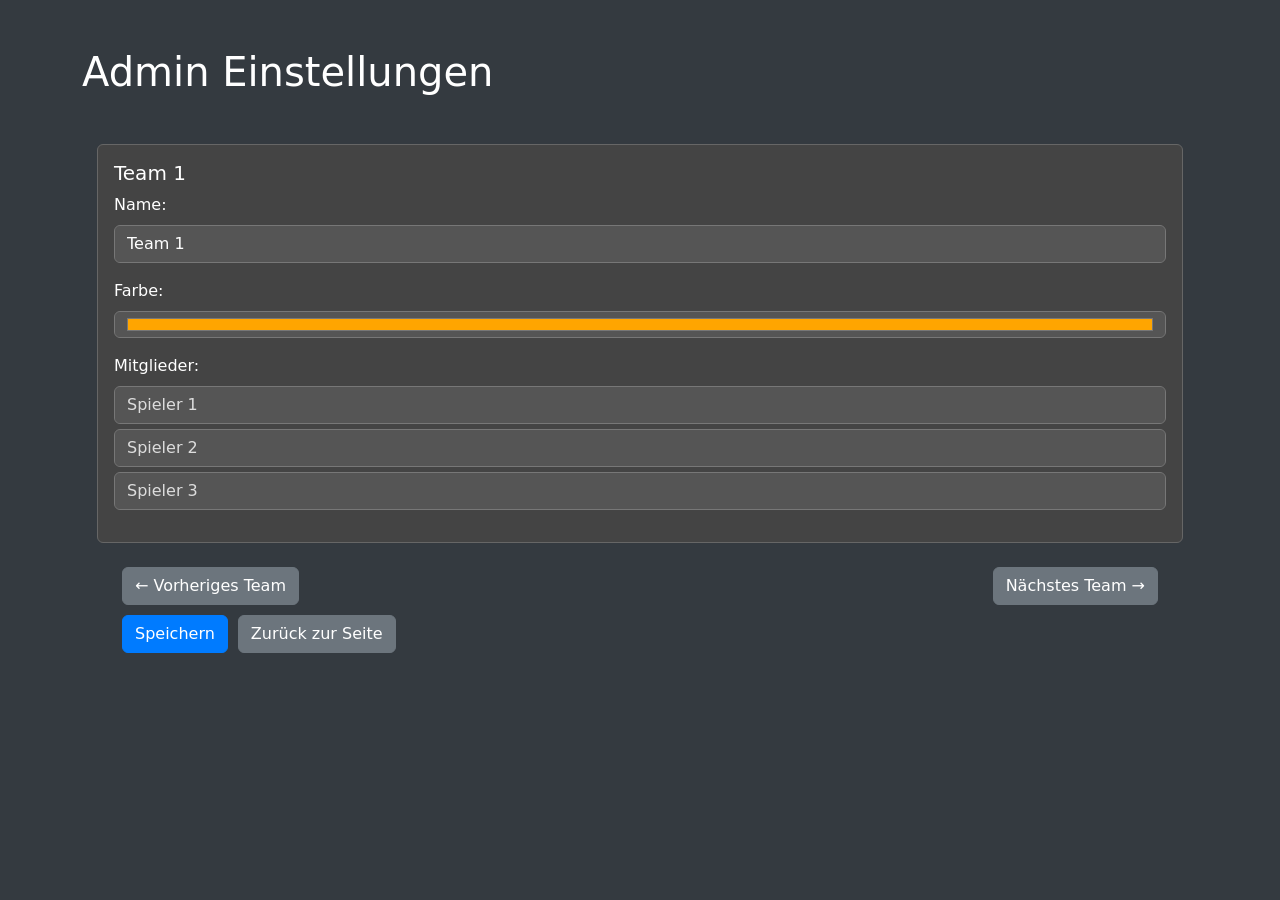
<file: admin.html>
<!DOCTYPE html>
<html lang="de">
<head>
  <meta charset="utf-8">
  <meta name="viewport" content="width=device-width, initial-scale=1">
  <title>Admin Einstellungen</title>
  <!-- Bootstrap 5 CSS -->
  <link href="https://cdn.jsdelivr.net/npm/bootstrap@5.3.0/dist/css/bootstrap.min.css" rel="stylesheet">
  <style>
    body {
      background-color: #343a40; /* Dunkelgrauer Hintergrund */
      color: white; /* Weiße Schriftfarbe */
    }

    .card {
      background-color: #444; /* Dunklere Karten */
      border-color: #666; /* Dunklere Rahmenfarbe */
      color: white;
      margin: 15px; /* Füge etwas Abstand zwischen den Karten hinzu */
    }

    .form-control,
    .form-select {
      background-color: #555; /* Dunklere Eingabefelder */
      border-color: #777;
      color: white;
      margin-bottom: 10px; /* Fügt 10px Abstand nach jedem Input-Feld hinzu */
    }

    .form-control:focus,
    .form-select:focus {
      background-color: #666; /* Noch dunklere Eingabefelder im Fokus */
      border-color: #888;
      color: white;
    }

    .btn-primary {
      background-color: #007bff; /* Blaue Farbe beibehalten oder anpassen */
      border-color: #007bff;
    }

    .btn-primary:hover {
      background-color: #0056b3;
      border-color: #0056b3;
    }

    .btn-secondary {
      background-color: #6c757d; /* Graue Farbe beibehalten oder anpassen */
      border-color: #6c757d;
      color: white;
    }

    .btn-secondary:hover {
      background-color: #545b62;
      border-color: #545b62;
      color: white;
    }

    .team-card {
      display: none;
    }
    .team-card.active {
      display: block;
    }

    /* Pfeile mittig positionieren */
    .d-flex.justify-content-between.mb-3 {
      align-items: center; /* Vertikal zentrieren */
    }

    /* Buttons unterhalb der Teamkarten */
    .button-container {
      display: flex;
      flex-direction: column; /* Buttons untereinander anordnen */
      align-items: flex-start; /* Linksbündig ausrichten */
      margin-top: 10px; /* Verringerter Abstand zum oberen Rand */
      margin-bottom: 20px;
      padding-left: 40px;
      padding-right: 40px;
    }

    .button-container .top-buttons {
      display: flex;
      justify-content: space-between;
      width: 100%;
    }

    .save-back-container {
      margin-top: 10px;
      display: flex;
      gap: 10px;
    }

    /* Abstand zwischen den Mitglieder-Feldern */
    .form-control {
      margin-bottom: 5px; /* Fügt 5px Abstand nach jedem Input-Feld hinzu */
      color: white; /* Schriftfarbe auf Weiß setzen */
    }

    /* Farbe der Platzhaltertexte */
    .form-control::placeholder {
      color: #ddd; /* Hellere Farbe für Platzhaltertexte */
    }
  </style>
</head>
<body>
  <div class="container py-5">
    <h1 class="mb-5">Admin Einstellungen</h1>
    <form id="teamForm">
      <!-- Team 1 -->
      <div class="card mb-4 team-card active" id="team1Card">
        <div class="card-body">
          <h5 class="card-title">Team 1</h5>
          <div class="mb-3">
            <label for="team1Name" class="form-label">Name:</label>
            <input type="text" class="form-control" id="team1Name" value="Team 1">
          </div>
          <div class="mb-3">
            <label for="team1Color" class="form-label">Farbe:</label>
            <input type="color" class="form-control" id="team1Color" value="#FFA500">
          </div>
          <div class="mb-3">
            <label class="form-label">Mitglieder:</label>
            <input type="text" class="form-control" placeholder="Spieler 1">
            <input type="text" class="form-control" placeholder="Spieler 2">
            <input type="text" class="form-control" placeholder="Spieler 3">
          </div>
        </div>
      </div>

      <!-- Team 2 -->
      <div class="card mb-4 team-card" id="team2Card">
        <div class="card-body">
          <h5 class="card-title">Team 2</h5>
          <div class="mb-3">
            <label for="team2Name" class="form-label">Name:</label>
            <input type="text" class="form-control" id="team2Name" value="Team 2">
          </div>
          <div class="mb-3">
            <label for="team2Color" class="form-label">Farbe:</label>
            <input type="color" class="form-control" id="team2Color" value="#0000FF">
          </div>
          <div class="mb-3">
            <label class="form-label">Mitglieder:</label>
            <input type="text" class="form-control" placeholder="Spieler 1">
            <input type="text" class="form-control" placeholder="Spieler 2">
            <input type="text" class="form-control" placeholder="Spieler 3">
          </div>
        </div>
      </div>
      
      <!-- Team 3 -->
      <div class="card mb-4 team-card" id="team3Card">
        <div class="card-body">
          <h5 class="card-title">Team 3</h5>
          <div class="mb-3">
            <label for="team3Name" class="form-label">Name:</label>
            <input type="text" class="form-control" id="team3Name" value="Team 3">
          </div>
          <div class="mb-3">
            <label for="team3Color" class="form-label">Farbe:</label>
            <input type="color" class="form-control" id="team3Color" value="#800080">
          </div>
          <div class="mb-3">
            <label class="form-label">Mitglieder:</label>
            <input type="text" class="form-control" placeholder="Spieler 1">
            <input type="text" class="form-control" placeholder="Spieler 2">
            <input type="text" class="form-control" placeholder="Spieler 3">
          </div>
        </div>
      </div>
      
      <!-- Team 4 -->
      <div class="card mb-4 team-card" id="team4Card">
        <div class="card-body">
          <h5 class="card-title">Team 4</h5>
          <div class="mb-3">
            <label for="team4Name" class="form-label">Name:</label>
            <input type="text" class="form-control" id="team4Name" value="Team 4">
          </div>
          <div class="mb-3">
            <label for="team4Color" class="form-label">Farbe:</label>
            <input type="color" class="form-control" id="team4Color" value="#008000">
          </div>
          <div class="mb-3">
            <label class="form-label">Mitglieder:</label>
            <input type="text" class="form-control" placeholder="Spieler 1">
            <input type="text" class="form-control" placeholder="Spieler 2">
            <input type="text" class="form-control" placeholder="Spieler 3">
          </div>
        </div>
      </div>
      
      <!-- Team 5 -->
      <div class="card mb-4 team-card" id="team5Card">
        <div class="card-body">
          <h5 class="card-title">Team 5</h5>
          <div class="mb-3">
            <label for="team5Name" class="form-label">Name:</label>
            <input type="text" class="form-control" id="team5Name" value="Team 5">
          </div>
          <div class="mb-3">
            <label for="team5Color" class="form-label">Farbe:</label>
            <input type="color" class="form-control" id="team5Color" value="#FFFF00">
          </div>
          <div class="mb-3">
            <label class="form-label">Mitglieder:</label>
            <input type="text" class="form-control" placeholder="Spieler 1">
            <input type="text" class="form-control" placeholder="Spieler 2">
            <input type="text" class="form-control" placeholder="Spieler 3">
          </div>
        </div>
      </div>
      
      <!-- Team 6 -->
      <div class="card mb-4 team-card" id="team6Card">
        <div class="card-body">
          <h5 class="card-title">Team 6</h5>
          <div class="mb-3">
            <label for="team6Name" class="form-label">Name:</label>
            <input type="text" class="form-control" id="team6Name" value="Team 6">
          </div>
          <div class="mb-3">
            <label for="team6Color" class="form-label">Farbe:</label>
            <input type="color" class="form-control" id="team6Color" value="#A52A2A">
          </div>
          <div class="mb-3">
            <label class="form-label">Mitglieder:</label>
            <input type="text" class="form-control" placeholder="Spieler 1">
            <input type="text" class="form-control" placeholder="Spieler 2">
            <input type="text" class="form-control" placeholder="Spieler 3">
          </div>
        </div>
      </div>
      
      <!-- Team 7 -->
      <div class="card mb-4 team-card" id="team7Card">
        <div class="card-body">
          <h5 class="card-title">Team 7</h5>
          <div class="mb-3">
            <label for="team7Name" class="form-label">Name:</label>
            <input type="text" class="form-control" id="team7Name" value="Team 7">
          </div>
          <div class="mb-3">
            <label for="team7Color" class="form-label">Farbe:</label>
            <input type="color" class="form-control" id="team7Color" value="#00FFFF">
          </div>
          <div class="mb-3">
            <label class="form-label">Mitglieder:</label>
            <input type="text" class="form-control" placeholder="Spieler 1">
            <input type="text" class="form-control" placeholder="Spieler 2">
            <input type="text" class="form-control" placeholder="Spieler 3">
          </div>
        </div>
      </div>
      
      <!-- Team 8 -->
      <div class="card mb-4 team-card" id="team8Card">
        <div class="card-body">
          <h5 class="card-title">Team 8</h5>
          <div class="mb-3">
            <label for="team8Name" class="form-label">Name:</label>
            <input type="text" class="form-control" id="team8Name" value="Team 8">
          </div>
          <div class="mb-3">
            <label for="team8Color" class="form-label">Farbe:</label>
            <input type="color" class="form-control" id="team8Color" value="#FF00FF">
          </div>
          <div class="mb-3">
            <label class="form-label">Mitglieder:</label>
            <input type="text" class="form-control" placeholder="Spieler 1">
            <input type="text" class="form-control" placeholder="Spieler 2">
            <input type="text" class="form-control" placeholder="Spieler 3">
          </div>
        </div>
      </div>
      
      <!-- Team 9 -->
      <div class="card mb-4 team-card" id="team9Card">
        <div class="card-body">
          <h5 class="card-title">Team 9</h5>
          <div class="mb-3">
            <label for="team9Name" class="form-label">Name:</label>
            <input type="text" class="form-control" id="team9Name" value="Team 9">
          </div>
          <div class="mb-3">
            <label for="team9Color" class="form-label">Farbe:</label>
            <input type="color" class="form-control" id="team9Color" value="#C0C0C0">
          </div>
          <div class="mb-3">
            <label class="form-label">Mitglieder:</label>
            <input type="text" class="form-control" placeholder="Spieler 1">
            <input type="text" class="form-control" placeholder="Spieler 2">
            <input type="text" class="form-control" placeholder="Spieler 3">
          </div>
        </div>
      </div>
      
      <!-- Team 10 -->
      <div class="card mb-4 team-card" id="team10Card">
        <div class="card-body">
          <h5 class="card-title">Team 10</h5>
          <div class="mb-3">
            <label for="team10Name" class="form-label">Name:</label>
            <input type="text" class="form-control" id="team10Name" value="Team 10">
          </div>
          <div class="mb-3">
            <label for="team10Color" class="form-label">Farbe:</label>
            <input type="color" class="form-control" id="team10Color" value="#808080">
          </div>
          <div class="mb-3">
            <label class="form-label">Mitglieder:</label>
            <input type="text" class="form-control" placeholder="Spieler 1">
            <input type="text" class="form-control" placeholder="Spieler 2">
            <input type="text" class="form-control" placeholder="Spieler 3">
          </div>
        </div>
      </div>
      
      <!-- Team 11 -->
      <div class="card mb-4 team-card" id="team11Card">
        <div class="card-body">
          <h5 class="card-title">Team 11</h5>
          <div class="mb-3">
            <label for="team11Name" class="form-label">Name:</label>
            <input type="text" class="form-control" id="team11Name" value="Team 11">
          </div>
          <div class="mb-3">
            <label for="team11Color" class="form-label">Farbe:</label>
            <input type="color" class="form-control" id="team11Color" value="#000080">
          </div>
          <div class="mb-3">
            <label class="form-label">Mitglieder:</label>
            <input type="text" class="form-control" placeholder="Spieler 1">
            <input type="text" class="form-control" placeholder="Spieler 2">
            <input type="text" class="form-control" placeholder="Spieler 3">
          </div>
        </div>
      </div>
      
      <!-- Team 12 -->
      <div class="card mb-4 team-card" id="team12Card">
        <div class="card-body">
          <h5 class="card-title">Team 12</h5>
          <div class="mb-3">
            <label for="team12Name" class="form-label">Name:</label>
            <input type="text" class="form-control" id="team12Name" value="Team 12">
          </div>
          <div class="mb-3">
            <label for="team12Color" class="form-label">Farbe:</label>
            <input type="color" class="form-control" id="team12Color" value="#800000">
          </div>
          <div class="mb-3">
            <label class="form-label">Mitglieder:</label>
            <input type="text" class="form-control" placeholder="Spieler 1">
            <input type="text" class="form-control" placeholder="Spieler 2">
            <input type="text" class="form-control" placeholder="Spieler 3">
          </div>
        </div>
      </div>
      
      <!-- Team 13 -->
      <div class="card mb-4 team-card" id="team13Card">
        <div class="card-body">
          <h5 class="card-title">Team 13</h5>
          <div class="mb-3">
            <label for="team13Name" class="form-label">Name:</label>
            <input type="text" class="form-control" id="team13Name" value="Team 13">
          </div>
          <div class="mb-3">
            <label for="team13Color" class="form-label">Farbe:</label>
            <input type="color" class="form-control" id="team13Color" value="#008080">
          </div>
          <div class="mb-3">
            <label class="form-label">Mitglieder:</label>
            <input type="text" class="form-control" placeholder="Spieler 1">
            <input type="text" class="form-control" placeholder="Spieler 2">
            <input type="text" class="form-control" placeholder="Spieler 3">
          </div>
        </div>
      </div>
      
      <!-- Team 14 -->
      <div class="card mb-4 team-card" id="team14Card">
        <div class="card-body">
          <h5 class="card-title">Team 14</h5>
          <div class="mb-3">
            <label for="team14Name" class="form-label">Name:</label>
            <input type="text" class="form-control" id="team14Name" value="Team 14">
          </div>
          <div class="mb-3">
            <label for="team14Color" class="form-label">Farbe:</label>
            <input type="color" class="form-control" id="team14Color" value="#808000">
          </div>
          <div class="mb-3">
            <label class="form-label">Mitglieder:</label>
            <input type="text" class="form-control" placeholder="Spieler 1">
            <input type="text" class="form-control" placeholder="Spieler 2">
            <input type="text" class="form-control" placeholder="Spieler 3">
          </div>
        </div>
      </div>
      
      <!-- Team 15 -->
      <div class="card mb-4 team-card" id="team15Card">
        <div class="card-body">
          <h5 class="card-title">Team 15</h5>
          <div class="mb-3">
            <label for="team15Name" class="form-label">Name:</label>
            <input type="text" class="form-control" id="team15Name" value="Team 15">
          </div>
          <div class="mb-3">
            <label for="team15Color" class="form-label">Farbe:</label>
            <input type="color" class="form-control" id="team15Color" value="#4682B4">
          </div>
          <div class="mb-3">
            <label class="form-label">Mitglieder:</label>
            <input type="text" class="form-control" placeholder="Spieler 1">
            <input type="text" class="form-control" placeholder="Spieler 2">
            <input type="text" class="form-control" placeholder="Spieler 3">
          </div>
        </div>
      </div>
      
      <!-- Team 16 -->
      <div class="card mb-4 team-card" id="team16Card">
        <div class="card-body">
          <h5 class="card-title">Team 16</h5>
          <div class="mb-3">
            <label for="team16Name" class="form-label">Name:</label>
            <input type="text" class="form-control" id="team16Name" value="Team 16">
          </div>
          <div class="mb-3">
            <label for="team16Color" class="form-label">Farbe:</label>
            <input type="color" class="form-control" id="team16Color" value="#FA8072">
          </div>
          <div class="mb-3">
            <label class="form-label">Mitglieder:</label>
            <input type="text" class="form-control" placeholder="Spieler 1">
            <input type="text" class="form-control" placeholder="Spieler 2">
            <input type="text" class="form-control" placeholder="Spieler 3">
          </div>
        </div>
      </div>

      <div class="button-container">
        <div class="top-buttons">
          <button type="button" class="btn btn-secondary" id="prevTeam">← Vorheriges Team</button>
          <button type="button" class="btn btn-secondary" id="nextTeam">Nächstes Team →</button>
        </div>
        <div class="save-back-container">
          <button type="submit" class="btn btn-primary">Speichern</button>
          <a href="index.html" class="btn btn-secondary">Zurück zur Seite</a>
        </div>
      </div>
    </form>
  </div>

  <!-- Bootstrap 5 JS Bundle (inkl. Popper) -->
  <script src="https://cdn.jsdelivr.net/npm/bootstrap@5.3.0/dist/js/bootstrap.bundle.min.js"></script>
  <script>
    document.addEventListener('DOMContentLoaded', function () {
      const teamForm = document.getElementById('teamForm');
      const prevTeamButton = document.getElementById('prevTeam');
      const nextTeamButton = document.getElementById('nextTeam');
      const teamCards = document.querySelectorAll('.team-card');
      let currentTeamIndex = 0;

      // Funktion zum Anzeigen des aktuellen Teams
      function showTeam(index) {
        teamCards.forEach(card => card.classList.remove('active'));
        teamCards[index].classList.add('active');
      }

      // Event Listener für "Vorheriges Team" Button
      prevTeamButton.addEventListener('click', function () {
        currentTeamIndex = (currentTeamIndex - 1 + teamCards.length) % teamCards.length;
        showTeam(currentTeamIndex);
      });

      // Event Listener für "Nächstes Team" Button
      nextTeamButton.addEventListener('click', function () {
        currentTeamIndex = (currentTeamIndex + 1) % teamCards.length;
        showTeam(currentTeamIndex);
      });

      // Funktion zum Anzeigen des Popups
      function showPopup() {
        alert('Änderungen wurden übernommen!');
      }

      teamForm.addEventListener('submit', function (event) {
        event.preventDefault();

        // Teamdaten sammeln
        const teamData = [];
        for (let i = 1; i <= 16; i++) {
          const teamName = document.getElementById(`team${i}Name`).value;
          const teamColor = document.getElementById(`team${i}Color`).value;
          const spieler1 = document.querySelector(`#teamForm .card:nth-child(${i}) .form-control:nth-child(1)`).value;
          const spieler2 = document.querySelector(`#teamForm .card:nth-child(${i}) .form-control:nth-child(2)`).value;
          const spieler3 = document.querySelector(`#teamForm .card:nth-child(${i}) .form-control:nth-child(3)`).value;

          teamData.push({
            name: teamName,
            color: teamColor,
            mitglieder: [spieler1, spieler2, spieler3]
          });
        }

        // Teamdaten in localStorage speichern
        localStorage.setItem('teamData', JSON.stringify(teamData));

        // Popup anzeigen
        showPopup();

        // Hier bleibe ich auf der Admin-Seite, damit der Benutzer weitere Änderungen vornehmen kann
      });
    });
  </script>
</body>
</html>
</file>
